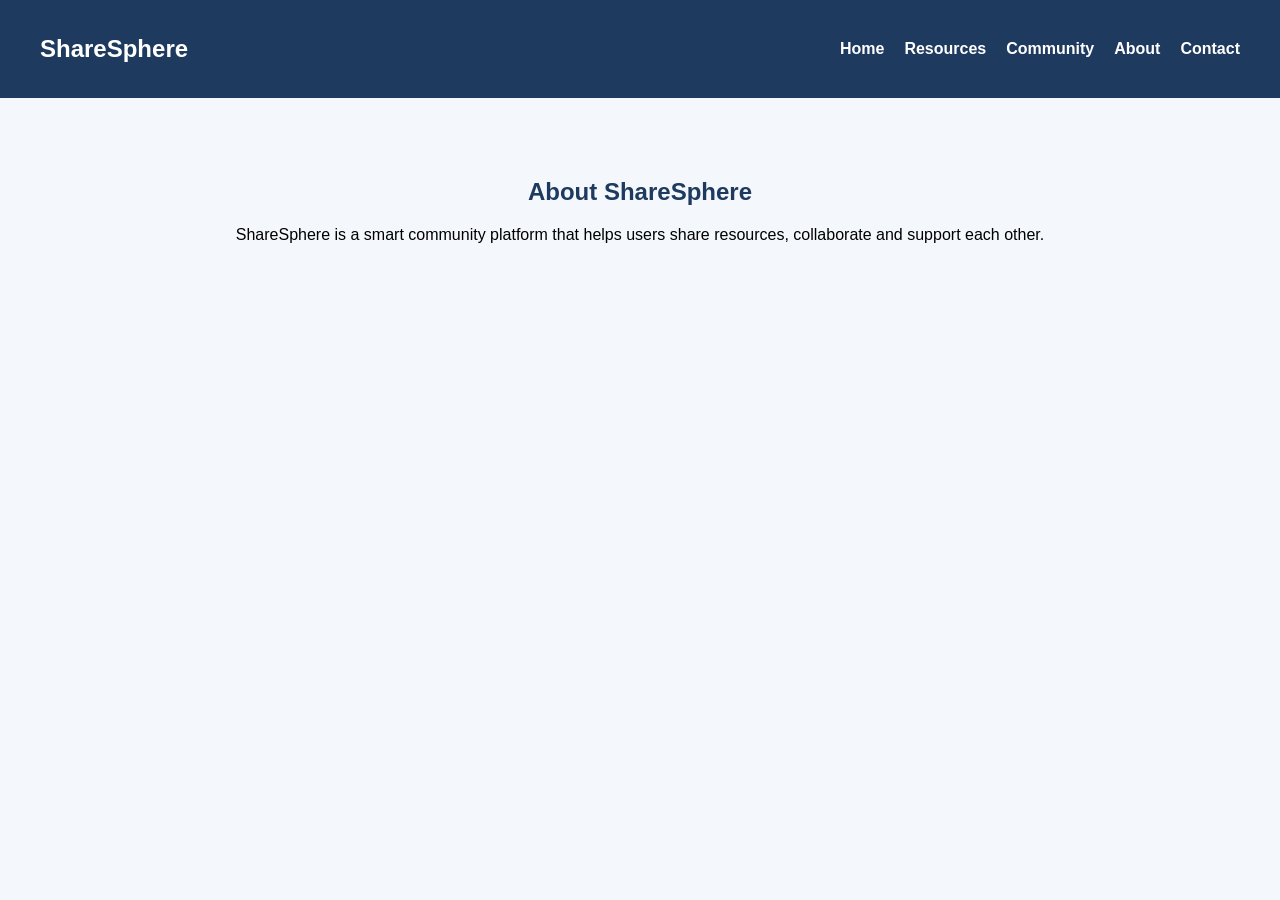
<file: about.html>
<!DOCTYPE html>
<html lang="en">

<head>
    <meta charset="UTF-8">
    <meta name="viewport" content="width=device-width, initial-scale=1.0">
    <title>About</title>

    <link rel="stylesheet" href="style.css">
</head>

<body>

    <nav>

        <h1>ShareSphere</h1>

        <ul>
            <li><a href="index.html">Home</a></li>
            <li><a href="resources.html">Resources</a></li>
            <li><a href="community.html">Community</a></li>
            <li><a href="about.html">About</a></li>
            <li><a href="contact.html">Contact</a></li>
        </ul>

    </nav>


    <section class="page">

        <h2>About ShareSphere</h2>

        <p>
            ShareSphere is a smart community platform that helps
            users share resources, collaborate and support each other.
        </p>

    </section>

</body>

</html>
</file>
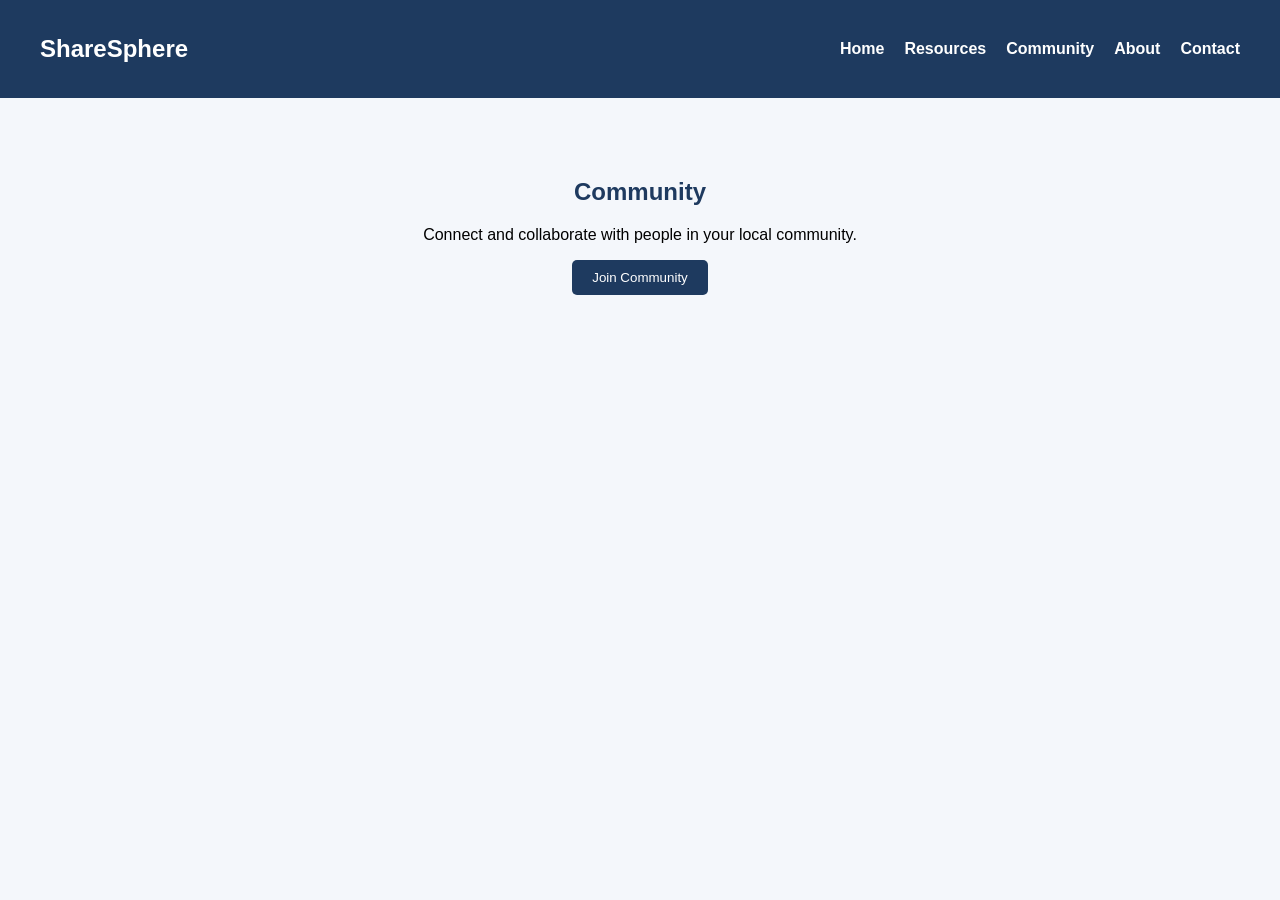
<file: community.html>
<!DOCTYPE html>
<html lang="en">

<head>
    <meta charset="UTF-8">
    <meta name="viewport" content="width=device-width, initial-scale=1.0">
    <title>Community</title>

    <link rel="stylesheet" href="style.css">
</head>

<body>

    <nav>

        <h1>ShareSphere</h1>

        <ul>
            <li><a href="index.html">Home</a></li>
            <li><a href="resources.html">Resources</a></li>
            <li><a href="community.html">Community</a></li>
            <li><a href="about.html">About</a></li>
            <li><a href="contact.html">Contact</a></li>
        </ul>

    </nav>


    <section class="page">

        <h2>Community</h2>

        <p>
            Connect and collaborate with people in your local community.
        </p>

        <button>Join Community</button>

    </section>

</body>

</html>
</file>
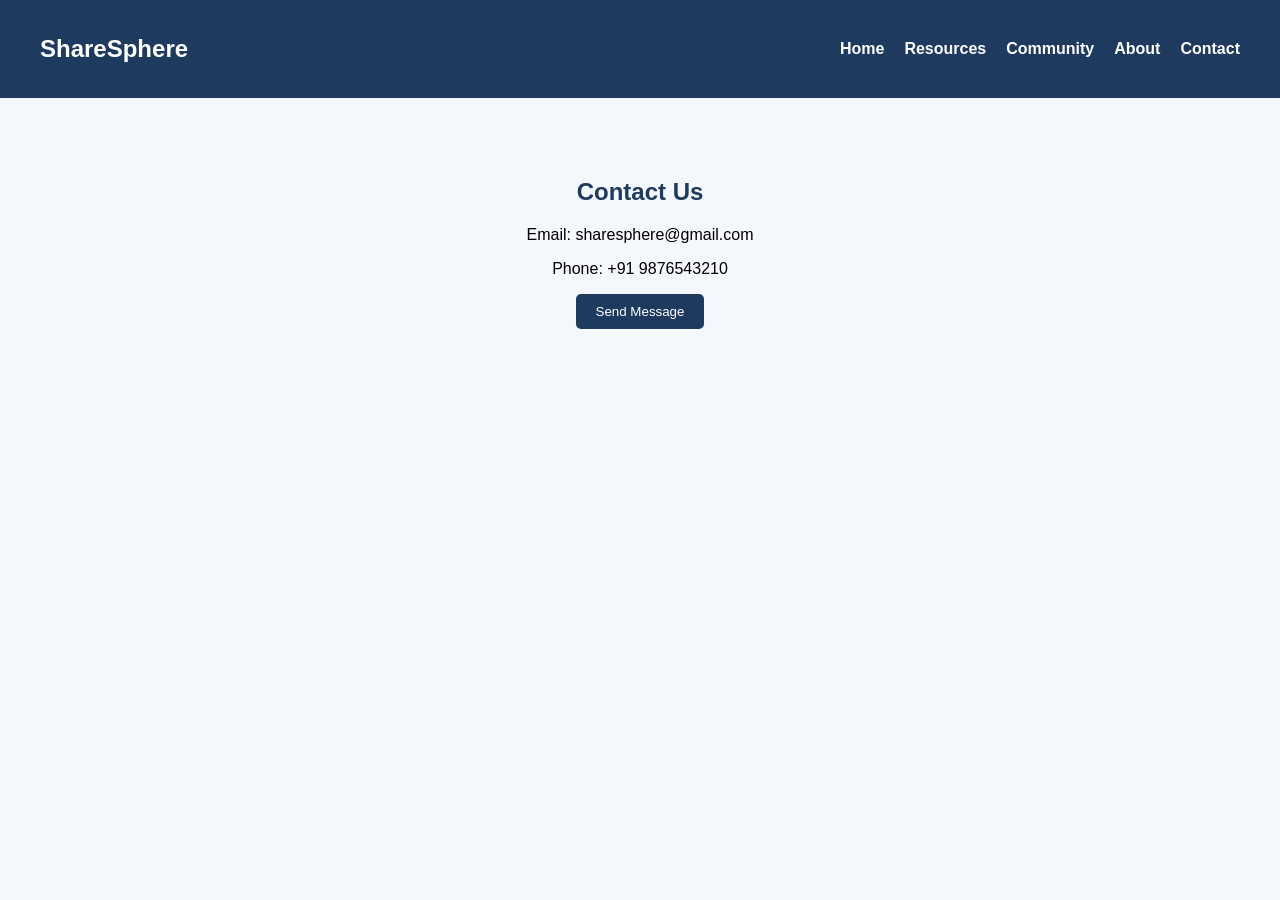
<file: contact.html>
<!DOCTYPE html>
<html lang="en">

<head>
    <meta charset="UTF-8">
    <meta name="viewport" content="width=device-width, initial-scale=1.0">
    <title>Contact</title>

    <link rel="stylesheet" href="style.css">
</head>

<body>

    <nav>

        <h1>ShareSphere</h1>

        <ul>
            <li><a href="index.html">Home</a></li>
            <li><a href="resources.html">Resources</a></li>
            <li><a href="community.html">Community</a></li>
            <li><a href="about.html">About</a></li>
            <li><a href="contact.html">Contact</a></li>
        </ul>

    </nav>


    <section class="page">

        <h2>Contact Us</h2>

        <p>Email: sharesphere@gmail.com</p>

        <p>Phone: +91 9876543210</p>

        <button>Send Message</button>

    </section>

</body>

</html>
</file>
<file: style.css>
body{
    margin:0;
    font-family:Arial, sans-serif;
    background-color:#f4f7fb;
}



nav{
    background-color:#1e3a5f;
    color:white;
    display:flex;
    justify-content:space-between;
    align-items:center;
    padding:15px 40px;
}

nav ul{
    list-style:none;
    display:flex;
    gap:20px;
}

nav a{
    color:white;
    text-decoration:none;
    font-weight:bold;
}

nav a:hover{
    color:#ffd166;
}




.home{
    display:flex;
    justify-content:space-around;
    align-items:center;
    padding:60px 40px;
    background-color:white;
}

.home-text{
    width:50%;
}

.home-text h2{
    font-size:40px;
    color:#1e3a5f;
}

.home-text p{
    font-size:18px;
    line-height:1.6;
}

.home button{
    background-color:#1e3a5f;
    color:white;
    padding:12px 25px;
    border:none;
    border-radius:5px;
    font-size:16px;
    cursor:pointer;
}

.home-image img{
    width:300px;
}



.features{
    text-align:center;
    padding:50px;
}

.feature-container{
    display:flex;
    justify-content:center;
    gap:30px;
    margin-top:30px;
}

.card{
    background-color:white;
    width:250px;
    padding:20px;
    border-radius:10px;
    box-shadow:0px 2px 8px rgba(0,0,0,0.2);
}

.card img{
    width:80px;
}



.page{
    text-align:center;
    padding:60px;
}

.page h2{
    color:#1e3a5f;
}

.page button{
    background-color:#1e3a5f;
    color:white;
    padding:10px 20px;
    border:none;
    border-radius:5px;
    cursor:pointer;
}



.resource-list{
    list-style-type:square;
    margin-top:20px;
}



footer{
    background-color:#1e3a5f;
    color:white;
    text-align:center;
    padding:15px;
}
</file>
